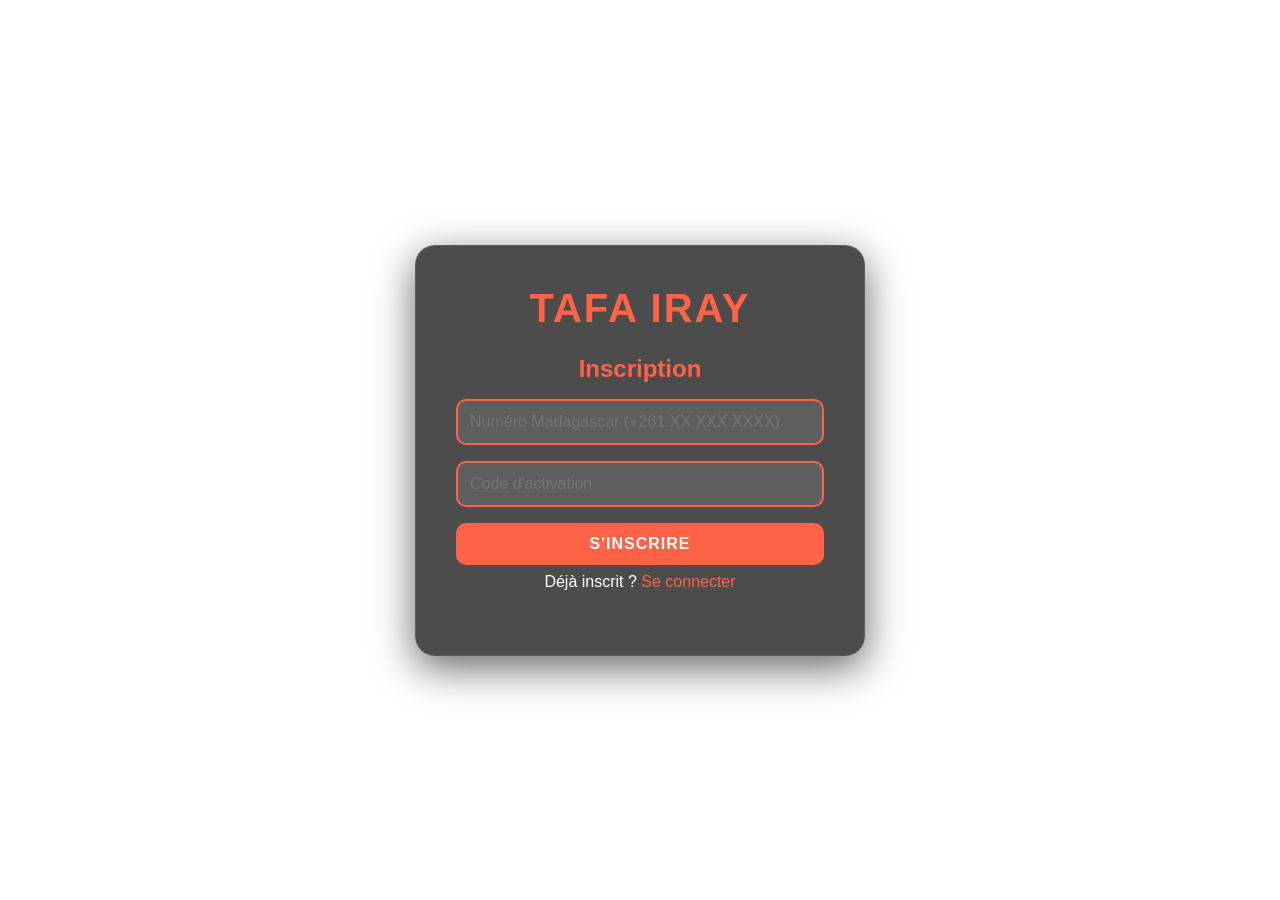
<file: index.html>
<!DOCTYPE html>
<html lang="fr">
<head>
    <meta charset="UTF-8">
    <meta name="viewport" content="width=device-width, initial-scale=1.0">
    <title>Inscription & Connexion - TAFA IRAY</title>
    <link rel="stylesheet" href="styles.css">
</head>
<body>
    <div class="background-animation"></div>
    <div class="container">
        <h1>TAFA IRAY</h1>

        <!-- Section Inscription -->
        <div class="form-section" id="register-section">
            <h2>Inscription</h2>
            <input type="text" id="register-phone" placeholder="Numéro Madagascar (+261 XX XXX XXXX)">
            <input type="text" id="register-code" placeholder="Code d'activation">
            <button id="register-btn">S'inscrire</button>
            <p id="register-message" class="message"></p>
            <p>Déjà inscrit ? <a href="#" id="switch-to-login">Se connecter</a></p>
        </div>

        <!-- Section Connexion -->
        <div class="form-section" id="login-section" style="display: none;">
            <h2>Connexion</h2>
            <input type="text" id="login-phone" placeholder="Numéro Madagascar (+261 XX XXX XXXX)">
            <button id="login-btn">Se connecter</button>
            <p id="login-message" class="message"></p>
            <p>Pas de compte ? <a href="#" id="switch-to-register">S'inscrire</a></p>
        </div>
    </div>
    <script src="script.js"></script>
</body>
</html>
</file>
<file: styles.css>
/* Reset de base */
* {
    margin: 0;
    padding: 0;
    box-sizing: border-box;
}

body {
    font-family: 'Poppins', sans-serif;
    color: #fff;
    overflow: hidden;
    position: relative;
    display: flex;
    justify-content: center;
    align-items: center;
    height: 100vh;
}

.background-animation {
    position: absolute;
    top: 0;
    left: 0;
    width: 100%;
    height: 100%;
    background-image: url('https://i.imgur.com/3QZQZQZ.jpg');
    background-size: cover;
    background-position: center;
    z-index: -1;
    animation: zoomBackground 20s infinite alternate ease-in-out;
}

@keyframes zoomBackground {
    0% { transform: scale(1); }
    100% { transform: scale(1.2); }
}

.container {
    background: rgba(0, 0, 0, 0.7);
    padding: 2.5rem;
    border-radius: 20px;
    backdrop-filter: blur(15px);
    box-shadow: 0 12px 40px rgba(0, 0, 0, 0.6);
    text-align: center;
    max-width: 450px;
    width: 100%;
    z-index: 1;
    border: 1px solid rgba(255, 255, 255, 0.1);
}

h1 {
    font-size: 2.5rem;
    margin-bottom: 1.5rem;
    color: #ff6347;
    font-weight: 600;
    text-transform: uppercase;
    letter-spacing: 2px;
}

h2 {
    font-size: 1.5rem;
    color: #ff6347;
    margin-bottom: 1rem;
}

.form-section {
    margin-bottom: 1.5rem;
}

.form-section input[type="text"] {
    width: 100%;
    padding: 0.75rem;
    font-size: 1rem;
    border: 2px solid #ff6347;
    border-radius: 10px;
    background: rgba(255, 255, 255, 0.1);
    color: #fff;
    margin-bottom: 1rem;
    outline: none;
    transition: border-color 0.3s ease, transform 0.3s ease;
}

.form-section input[type="text"]:focus {
    border-color: #ff4500;
    transform: scale(1.02);
}

.form-section button {
    width: 100%;
    padding: 0.75rem;
    font-size: 1rem;
    background-color: #ff6347;
    color: #fff;
    border: none;
    border-radius: 10px;
    cursor: pointer;
    transition: background-color 0.3s ease, transform 0.3s ease;
    font-weight: 600;
    text-transform: uppercase;
    letter-spacing: 1px;
}

.form-section button:hover {
    background-color: #ff4500;
    transform: scale(1.05);
}

.form-section .message {
    font-size: 0.9rem;
    color: #fff;
    margin-top: 0.5rem;
}

.form-section a {
    color: #ff6347;
    text-decoration: none;
}

.form-section a:hover {
    text-decoration: underline;
}

.response-box, .high-odds-box {
    background: rgba(255, 255, 255, 0.1);
    padding: 1.5rem;
    border-radius: 15px;
    margin-bottom: 1.5rem;
    border: 1px solid rgba(255, 255, 255, 0.1);
}

.response-box p, .high-odds-box p {
    font-size: 1.5rem;
    margin: 0.5rem 0;
    color: #ff6347;
    font-weight: bold;
}

input[type="text"] {
    width: 100%;
    padding: 0.75rem;
    font-size: 1rem;
    border: 2px solid #ff6347;
    border-radius: 10px;
    background: rgba(255, 255, 255, 0.1);
    color: #fff;
    margin-bottom: 1.5rem;
    outline: none;
    transition: border-color 0.3s ease, transform 0.3s ease;
}

input[type="text"]:focus {
    border-color: #ff4500;
    transform: scale(1.02);
}

button {
    width: 100%;
    padding: 0.75rem;
    font-size: 1rem;
    background-color: #ff6347;
    color: #fff;
    border: none;
    border-radius: 10px;
    cursor: pointer;
    transition: background-color 0.3s ease, transform 0.3s ease;
    font-weight: 600;
    text-transform: uppercase;
    letter-spacing: 1px;
}

button:hover {
    background-color: #ff4500;
    transform: scale(1.05);
}

button:active {
    transform: scale(0.95);
}

.cosmox-btn {
    display: inline-block;
    margin: 1rem 0;
    padding: 0.75rem 1.5rem;
    background-color: #ff6347;
    color: #fff;
    text-decoration: none;
    border-radius: 10px;
    transition: background-color 0.3s ease, transform 0.3s ease;
}

.cosmox-btn:hover {
    background-color: #ff4500;
    transform: scale(1.05);
}

.logout-btn {
    margin-top: 1rem;
    background-color: #ff4500;
}

.logout-btn:hover {
    background-color: #e03e00;
}

.top-tour {
    margin-top: 2rem;
    text-align: left;
}

.top-tour h2 {
    font-size: 1.5rem;
    color: #ff6347;
    margin-bottom: 1rem;
}

#top-tour-list {
    list-style-type: none;
    padding: 0;
}

#top-tour-list li {
    background: rgba(255, 255, 255, 0.1);
    padding: 0.75rem;
    border-radius: 8px;
    margin-bottom: 0.5rem;
    font-size: 1rem;
    color: #fff;
    border: 1px solid rgba(255, 255, 255, 0.1);
}

#top-tour-list li span {
    color: #ff6347;
    font-weight: bold;
}
</file>
